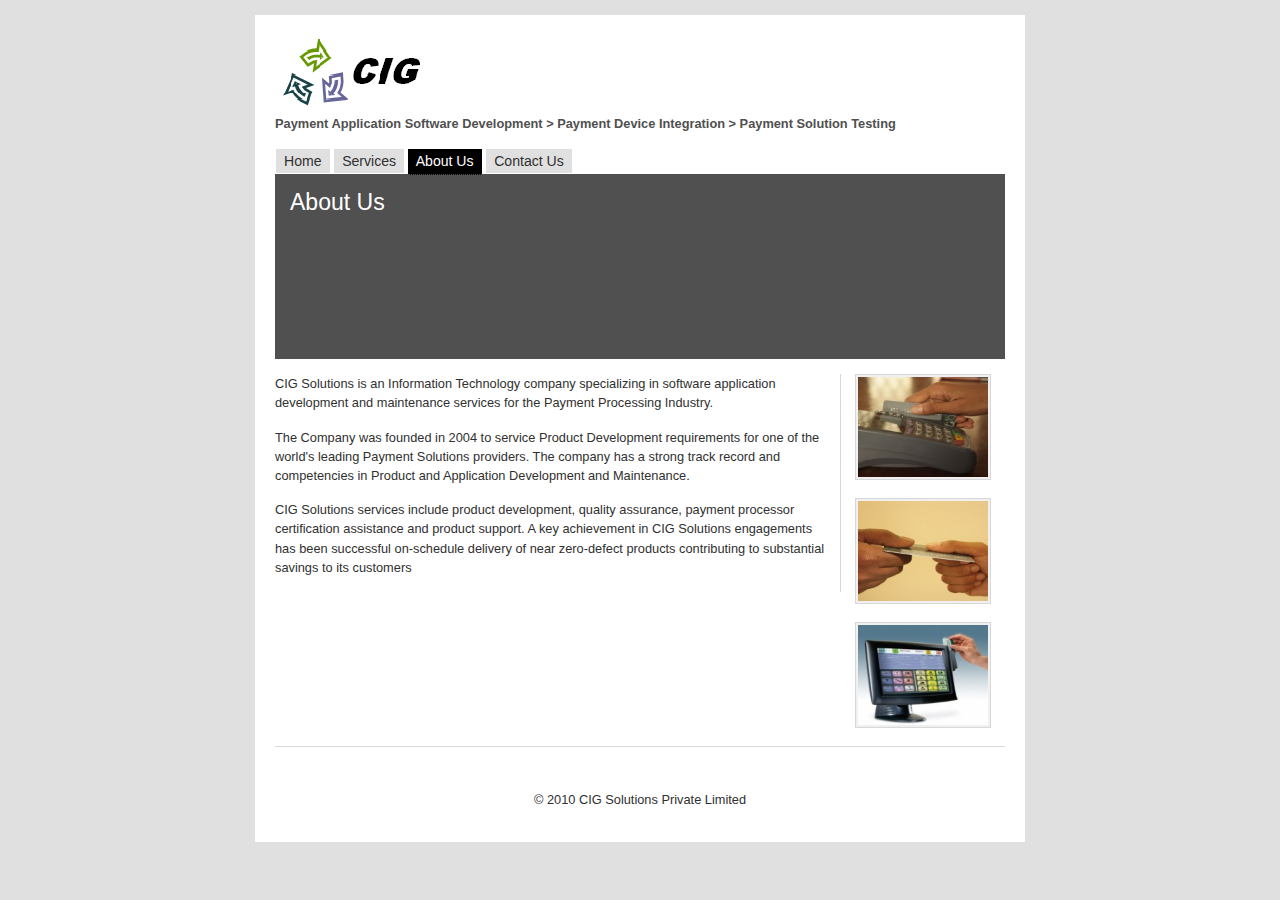
<file: about-us.html>
<!DOCTYPE html PUBLIC "-//W3C//DTD XHTML 1.0 Strict//EN" "http://www.w3.org/TR/xhtml1/DTD/xhtml1-strict.dtd">
<head>
	<meta http-equiv="content-type" content="text/html; charset=utf-8" />
	<meta name="description" content="Payment Processing Software, Outsourced Payment Application Software Development, Payment Device Integration" />
	<meta name="keywords" content="Payment processing, payment terminals, payment devices, payment solution testing, POS, POS Integation" />
	<meta name="author" content="CIG" />
	<link rel="stylesheet" type="text/css" href="andreas02.css" media="screen,projection" />
	<link rel="stylesheet" type="text/css" href="print.css" media="print" />
	<link rel="shortcut icon" href="favicon.ico" type="image/x-icon" /> 
	<title>Payment Processing Software | Outsourced Payment Application Software Development | Payment Device Integration</title>
</head>

<body>

<div id="container">
	<div id="logo">
		<img  src="./images/cig100.png" alt="" />
		<p><strong>Payment Application Software Development > Payment Device Integration > Payment Solution Testing</strong></p>
	</div>

	<div id="navitabs">
		<h2 class="hide">navigation menu:</h2>
		<a class="navitab" href="index.html">Home</a><span class="hide"> | </span>
		<a class="navitab" href="services.html">Services</a><span class="hide"> | </span>
		<a class="activenavitab" href="#">About Us</a><span class="hide"> | </span>
		<a class="navitab" href="contact.html">Contact Us</a><span class="hide"> | </span>
	</div>
	
	<div id="desc">
		<h2>About Us</h2>
	</div>

	<div id="main">
		<p>CIG Solutions is an Information Technology company specializing in software application development and maintenance services for the Payment Processing Industry.</p>
		
		<p>The Company was founded in 2004 to service Product Development requirements for one of the world's leading Payment Solutions providers. The company has a strong track record and competencies in Product and Application Development and Maintenance.</p>
		
		<p>CIG Solutions services include product development, quality assurance, payment processor certification assistance and product support. A key achievement in CIG Solutions engagements has been successful on-schedule delivery of near zero-defect products contributing to substantial savings to its customers</p>
		
	</div>

	<div id="sidebar">
		<img class="photo" src="./images/software.jpg" height="100" width="130" alt="" />
		<img class="photo" src="./images/integrator.jpg" height="100" width="130" alt="" />
		<img class="photo" src="./images/merchant.jpg" height="100" width="130" alt="" />
	</div>
    
	<div id="footer">
		<p><center><font color="white">A Venture Conceived in Georgia</font></center></p>
		<p><center>&copy; 2010 CIG Solutions Private Limited</center></p>
		<P><!-- Start of StatCounter Code --><SCRIPT LANGUAGE="javascript">
			var sc_project=845625; 
			var sc_invisible=1; 
			var sc_partition=6; 
			var sc_security="a8749978"; 
			</SCRIPT><SCRIPT LANGUAGE="javascript" SRC="http://www.statcounter.com/counter/counter.js"></SCRIPT><noscript><A HREF="http://www.statcounter.com/" TARGET="_blank"><IMG SRC="http://c7.statcounter.com/counter.php?sc_project=845625&amp;java=0&amp;security=a8749978&amp;invisible=1" NAME="Graphic2" ALT="free webpage hit counter" ALIGN=BOTTOM WIDTH=1 HEIGHT=1 BORDER=0></A></noscript><!-- End of StatCounter Code -->

		</P>

	</div>

</div>
</body>
</html>
</file>
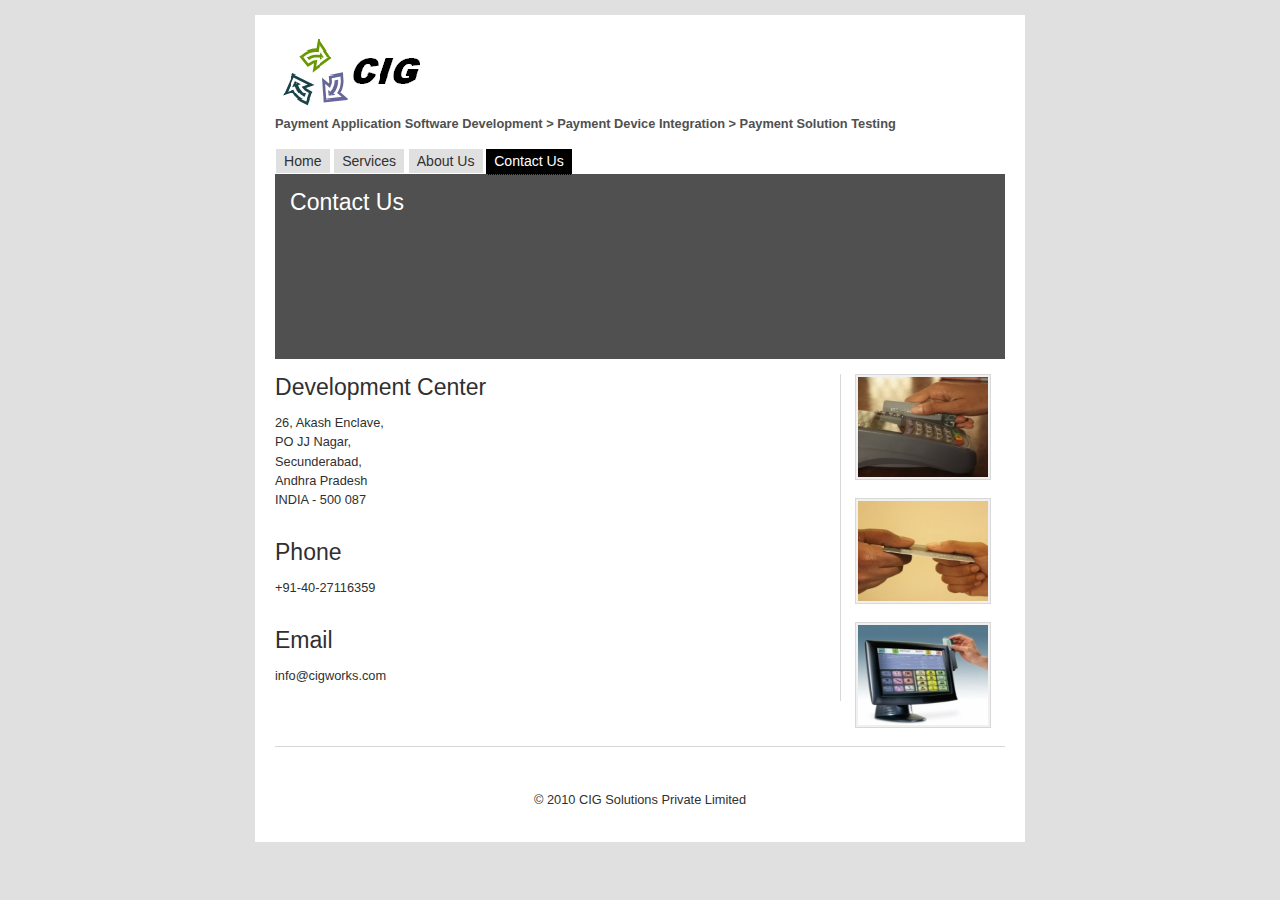
<file: contact.html>
<!DOCTYPE html PUBLIC "-//W3C//DTD XHTML 1.0 Strict//EN" "http://www.w3.org/TR/xhtml1/DTD/xhtml1-strict.dtd">
<head>
	<meta http-equiv="content-type" content="text/html; charset=utf-8" />
	<meta name="description" content="Payment Processing Software, Outsourced Payment Application Software Development, Payment Device Integration" />
	<meta name="keywords" content="Payment processing, payment terminals, payment devices, payment solution testing, POS, POS Integation" />
	<meta name="author" content="CIG" />
	<link rel="stylesheet" type="text/css" href="andreas02.css" media="screen,projection" />
	<link rel="stylesheet" type="text/css" href="print.css" media="print" />
	<link rel="shortcut icon" href="favicon.ico" type="image/x-icon" /> 
	<title>Payment Processing Software | Outsourced Payment Application Software Development | Payment Device Integration</title>
</head>

<body>

<div id="container">
	<div id="logo">
		<img  src="./images/cig100.png" alt="" />
		<p><strong>Payment Application Software Development > Payment Device Integration > Payment Solution Testing</strong></p>
	</div>

	<div id="navitabs">
		<h2 class="hide">navigation menu:</h2>
		<a class="navitab" href="index.html">Home</a><span class="hide"> | </span>
		<a class="navitab" href="services.html">Services</a><span class="hide"> | </span>
		<a class="navitab" href="about-us.html">About Us</a><span class="hide"> | </span>
		<a class="activenavitab" href="#">Contact Us</a><span class="hide"> | </span>
	</div>
	
	<div id="desc">
		<h2>Contact Us</h2>
	</div>

	<div id="main">
		<h2>Development Center</h2>
		<p>26, Akash Enclave,<br>
		PO JJ Nagar,<br>
		Secunderabad,<br>
		Andhra Pradesh<br>
		INDIA - 500 087</p>
		<br>
		
		<h2>Phone</h2>
		<p>+91-40-27116359</p>
		<br>
		
		<h2>Email</h2>
		<p>info@cigworks.com</p>
	</div>

	<div id="sidebar">
		<img class="photo" src="./images/software.jpg" height="100" width="130" alt="" />
		<img class="photo" src="./images/integrator.jpg" height="100" width="130" alt="" />
		<img class="photo" src="./images/merchant.jpg" height="100" width="130" alt="" />
	</div>
    
	<div id="footer">
		<p><center><font color="white">A Venture Conceived in Georgia</font></center></p>
		<p><center>&copy; 2010 CIG Solutions Private Limited</center></p>
		<P><!-- Start of StatCounter Code --><SCRIPT LANGUAGE="javascript">
			var sc_project=845625; 
			var sc_invisible=1; 
			var sc_partition=6; 
			var sc_security="a8749978"; 
			</SCRIPT><SCRIPT LANGUAGE="javascript" SRC="http://www.statcounter.com/counter/counter.js"></SCRIPT><noscript><A HREF="http://www.statcounter.com/" TARGET="_blank"><IMG SRC="http://c7.statcounter.com/counter.php?sc_project=845625&amp;java=0&amp;security=a8749978&amp;invisible=1" NAME="Graphic2" ALT="free webpage hit counter" ALIGN=BOTTOM WIDTH=1 HEIGHT=1 BORDER=0></A></noscript><!-- End of StatCounter Code -->

		</P>


	</div>

</div>
</body>
</html>
</file>
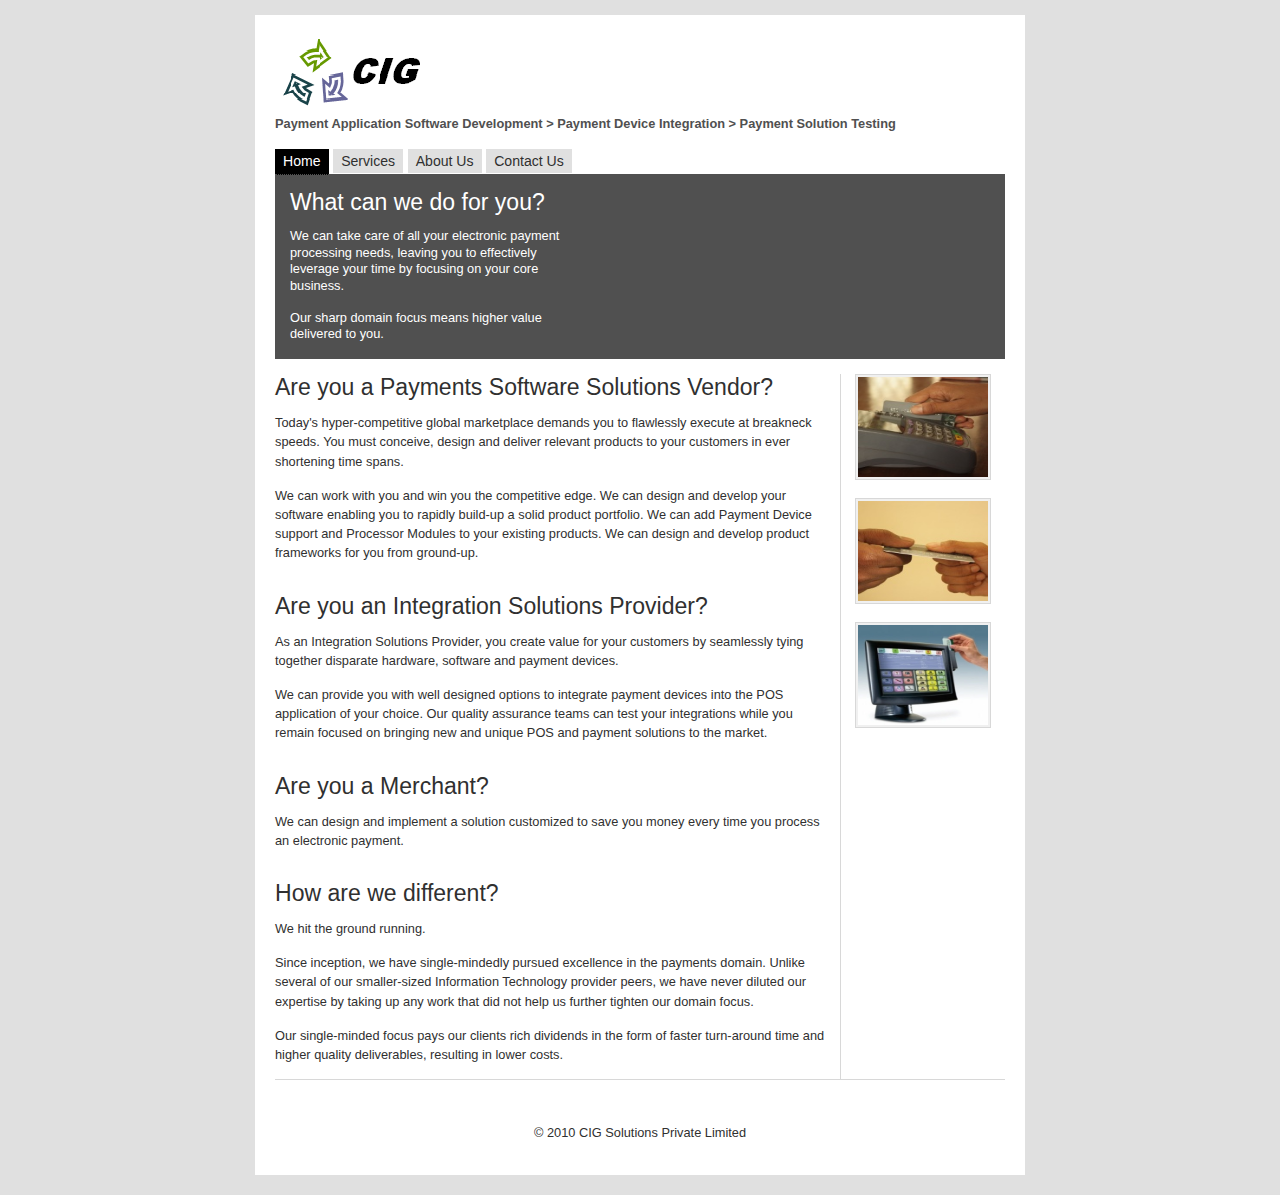
<file: indexback.html>
<!DOCTYPE html PUBLIC "-//W3C//DTD XHTML 1.0 Strict//EN" "http://www.w3.org/TR/xhtml1/DTD/xhtml1-strict.dtd">
<head>
	<meta http-equiv="content-type" content="text/html; charset=utf-8" />
	<meta name="description" content="Payment Processing Software, Outsourced Payment Application Software Development, Payment Device Integration" />
	<meta name="keywords" content="Payment processing, payment terminals, payment devices, payment solution testing, POS, POS Integation" />
	<meta name="author" content="CIG" />
	<link rel="stylesheet" type="text/css" href="andreas02.css" media="screen,projection" />
	<link rel="stylesheet" type="text/css" href="print.css" media="print" />
	<link rel="shortcut icon" href="favicon.ico" type="image/x-icon" /> 
	<title>Payment Processing Software | Outsourced Payment Application Software Development | Payment Device Integration</title>
</head>

<body>

<div id="container">
	<div id="logo">
		<img  src="./images/cig100.png" alt="" />
		<p><strong>Payment Application Software Development > Payment Device Integration > Payment Solution Testing</strong></p>
	</div>

	<div id="navitabs">
		<h2 class="hide">navigation menu:</h2>
		<a class="activenavitab" href="#">Home</a><span class="hide"> | </span>
		<a class="navitab" href="services.html">Services</a><span class="hide"> | </span>
		<a class="navitab" href="about-us.html">About Us</a><span class="hide"> | </span>
		<a class="navitab" href="contact.html">Contact Us</a><span class="hide"> | </span>
	</div>
	
	<div id="desc">
		<h2>What can we do for you?</h2>
		<p>We can take care of all your electronic payment processing needs, leaving you to effectively leverage your time by focusing on your core business.</p>
		<p>Our sharp domain focus means higher value delivered to you.</p>
	</div>

	<div id="main">
		<h2>Are you a Payments Software Solutions Vendor?</h2>
			<p>Today's hyper-competitive global marketplace demands you to flawlessly execute at breakneck speeds. You must conceive, design and deliver relevant products to your customers in ever shortening time spans.</p>
			
			<p>We can work with you and win you the competitive edge. 
			   We can design and develop your software enabling you to rapidly build-up a solid product portfolio. 
			   We can add Payment Device support and Processor Modules to your existing products. 
			   We can design and develop product frameworks for you from ground-up. 
			</p>
			
		<br>

		<h2>Are you an Integration Solutions Provider?</h2>
		<p>As an Integration Solutions Provider, you create value for your customers by seamlessly tying together disparate hardware, software and payment devices.</p>
		<p>We can provide you with well designed options to integrate payment devices into the POS application of your choice. 
		   Our quality assurance teams can test your integrations while you remain focused on bringing new and unique POS and payment solutions to the market.
		 </p>

		<br>
		 
		<h2>Are you a Merchant?</h2>
		<p>We can design and implement a solution customized to save you money every time you process an electronic payment.</p>
		
		<br>	
		
		<h2>How are we different?</h2>
		<p>We hit the ground running.</p>
		<p>Since inception, we have single-mindedly pursued excellence in the payments domain. Unlike several of our smaller-sized Information Technology provider peers, we have never diluted our expertise by taking up any work that did not help us further tighten our domain focus.</p>

		<p>Our single-minded focus pays our clients rich dividends in the form of faster turn-around time and higher quality deliverables, resulting in lower costs. </p>
	</div>

	<div id="sidebar">
		<img class="photo" src="./images/software.jpg" height="100" width="130" alt="" />
		<img class="photo" src="./images/integrator.jpg" height="100" width="130" alt="" />
		<img class="photo" src="./images/merchant.jpg" height="100" width="130" alt="" />
	</div>
    
	<div id="footer">
		<p><center><font color="white">A Venture Conceived in Georgia</font></center></p>
		<p><center>&copy; 2010 CIG Solutions Private Limited</center></p>
		<P><!-- Start of StatCounter Code --><SCRIPT LANGUAGE="javascript">
			var sc_project=845625; 
			var sc_invisible=1; 
			var sc_partition=6; 
			var sc_security="a8749978"; 
			</SCRIPT><SCRIPT LANGUAGE="javascript" SRC="http://www.statcounter.com/counter/counter.js"></SCRIPT><noscript><A HREF="http://www.statcounter.com/" TARGET="_blank"><IMG SRC="http://c7.statcounter.com/counter.php?sc_project=845625&amp;java=0&amp;security=a8749978&amp;invisible=1" NAME="Graphic2" ALT="free webpage hit counter" ALIGN=BOTTOM WIDTH=1 HEIGHT=1 BORDER=0></A></noscript><!-- End of StatCounter Code -->

		</P>

	</div>

</div>
</body>
</html>
</file>
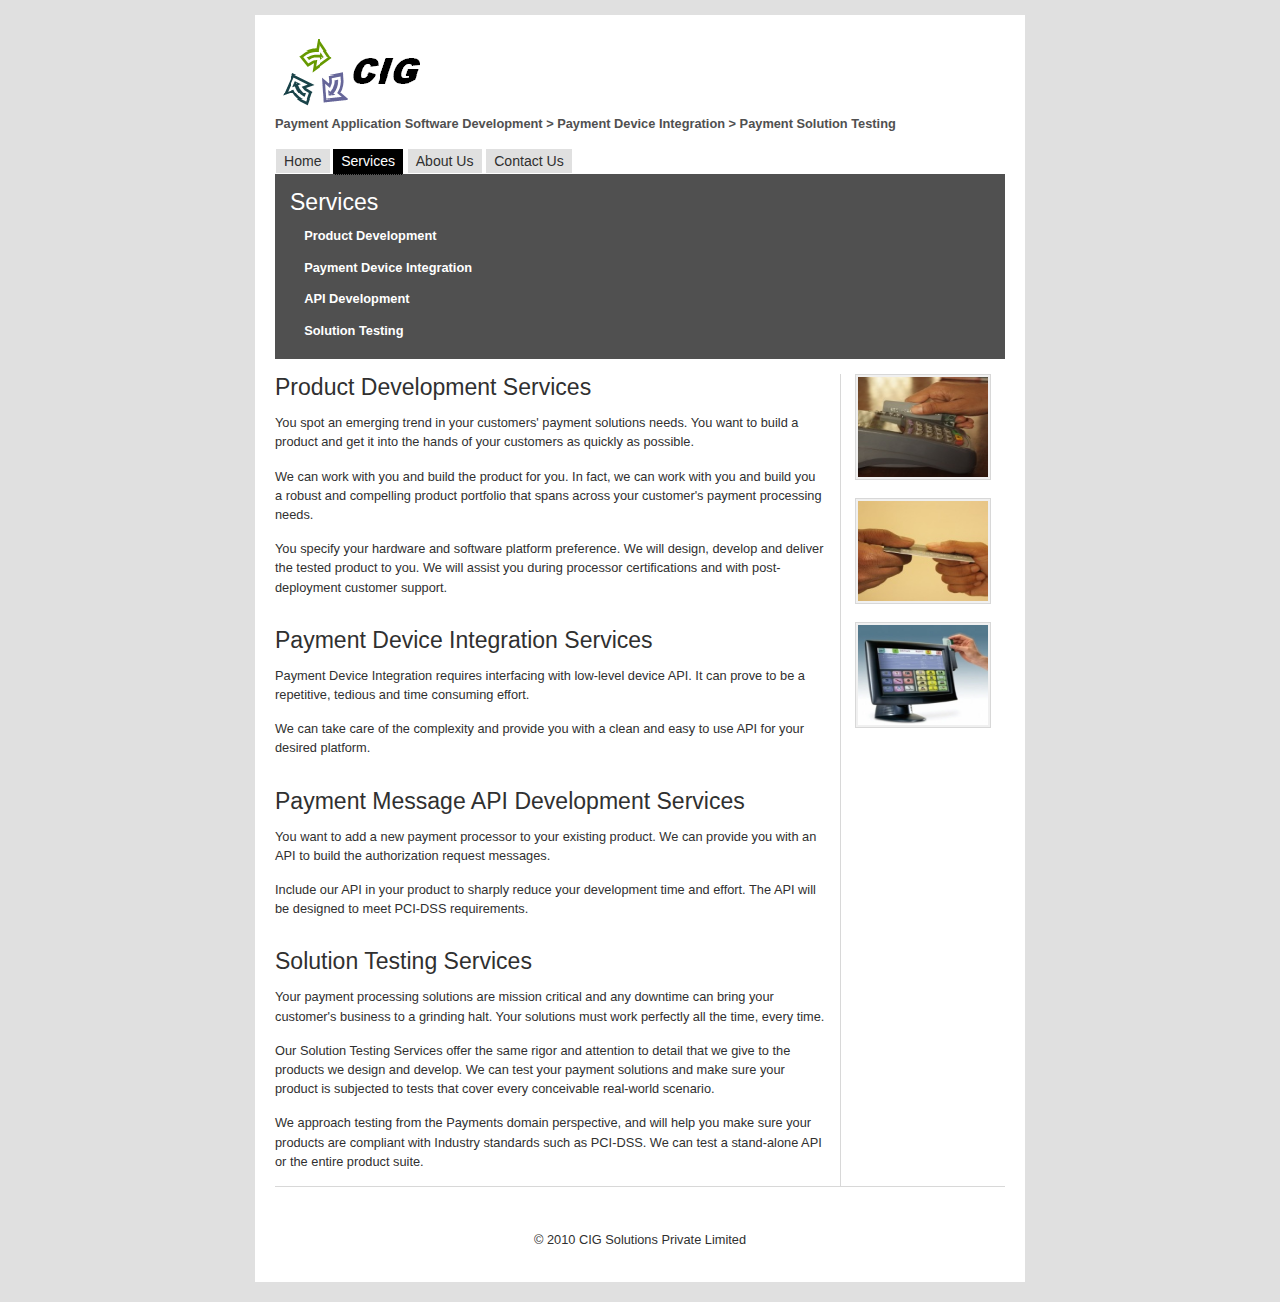
<file: services.html>
<!DOCTYPE html PUBLIC "-//W3C//DTD XHTML 1.0 Strict//EN" "http://www.w3.org/TR/xhtml1/DTD/xhtml1-strict.dtd">
<html xmlns="http://www.w3.org/1999/xhtml" xml:lang="en" lang="en">
<head>
	<meta http-equiv="content-type" content="text/html; charset=utf-8" />
	<meta name="description" content="Payment Processing Software, Outsourced Payment Application Software Development, Payment Device Integration" />
	<meta name="keywords" content="Payment processing, payment terminals, payment devices, payment solution testing, POS, POS Integation" />
	<meta name="author" content="CIG" />
	<link rel="stylesheet" type="text/css" href="andreas02.css" media="screen,projection" />
	<link rel="stylesheet" type="text/css" href="print.css" media="print" />
	<link rel="shortcut icon" href="favicon.ico" type="image/x-icon" /> 
	<title>Payment Processing Software | Outsourced Payment Application Software Development | Payment Device Integration</title>
</head>

<body>

<div id="container">
	<div id="logo">
		<img  src="./images/cig100.png" alt="" />
		<p><strong>Payment Application Software Development > Payment Device Integration > Payment Solution Testing</strong></p>
	</div>

	<div id="navitabs">
		<h2 class="hide">navigation menu:</h2>
		<a class="navitab" href="index.html">Home</a><span class="hide"> | </span>
		<a class="activenavitab" href="#">Services</a><span class="hide"> | </span>
		<a class="navitab" href="about-us.html">About Us</a><span class="hide"> | </span>
		<a class="navitab" href="contact.html">Contact Us</a><span class="hide"> | </span>
	</div>
	
	<div id="desc">
		<h2>Services</h2>
		<p><strong>&nbsp;&nbsp;&nbsp;&nbsp;Product Development</strong></p>
		<p><strong>&nbsp;&nbsp;&nbsp;&nbsp;Payment Device Integration</strong></p>
		<p><strong>&nbsp;&nbsp;&nbsp;&nbsp;API Development</strong></p>
		<p><strong>&nbsp;&nbsp;&nbsp;&nbsp;Solution Testing</strong></p>
	</div>

	<div id="main">
		<h2>Product Development Services</h2>
			<p>You spot an emerging trend in your customers' payment solutions needs. You want to build a product and get it into the hands of your customers as quickly as possible.
		
			<p>We can work with you and build the product for you. In fact, we can work with you and build you a robust and compelling product portfolio that spans across your customer's payment processing needs.</p>
			
			<p>You specify your hardware and software platform preference. We will design, develop and deliver the tested product to you. We will assist you during processor certifications and with post-deployment customer support.</p>
			
		<br>

		<h2>Payment Device Integration Services</h2>
			<p>Payment Device Integration requires interfacing with low-level device API. It can prove to be a repetitive, tedious and time consuming effort.</p>
			<p>We can take care of the complexity and provide you with a clean and easy to use API for your desired platform.
		</p>

		<br>
		 
		<h2>Payment Message API Development Services</h2>
			<p>You want to add a new payment processor to your existing product. We can provide you with an API to build the authorization request messages.</p>
			<p>Include our API in your product to sharply reduce your development time and effort. The API will be designed to meet PCI-DSS requirements.</p>
		<br>		
		
		<h2>Solution Testing Services</h2>
		<p>Your payment processing solutions are mission critical and any downtime can bring your customer's business to a grinding halt. Your solutions must work perfectly all the time, every time.</p>
		<p>Our Solution Testing Services offer the same rigor and attention to detail that we give to the products we design and develop. We can test your payment solutions and make sure your product is subjected to tests that cover every conceivable real-world scenario.</p>
		<p>We approach testing from the Payments domain perspective, and will help you make sure your products are compliant with Industry standards such as PCI-DSS. We can test a stand-alone API or the entire product suite.</p>
		
	</div>

	<div id="sidebar">
		<img class="photo" src="./images/software.jpg" height="100" width="130" alt="" />
		<img class="photo" src="./images/integrator.jpg" height="100" width="130" alt="" />
		<img class="photo" src="./images/merchant.jpg" height="100" width="130" alt="" />
	</div>
    
	<div id="footer">
		<p><center><font color="white">A Venture Conceived in Georgia</font></center></p>
		<p><center>&copy; 2010 CIG Solutions Private Limited</center></p>
		<P><!-- Start of StatCounter Code --><SCRIPT LANGUAGE="javascript">
			var sc_project=845625; 
			var sc_invisible=1; 
			var sc_partition=6; 
			var sc_security="a8749978"; 
			</SCRIPT><SCRIPT LANGUAGE="javascript" SRC="http://www.statcounter.com/counter/counter.js"></SCRIPT><noscript><A HREF="http://www.statcounter.com/" TARGET="_blank"><IMG SRC="http://c7.statcounter.com/counter.php?sc_project=845625&amp;java=0&amp;security=a8749978&amp;invisible=1" NAME="Graphic2" ALT="free webpage hit counter" ALIGN=BOTTOM WIDTH=1 HEIGHT=1 BORDER=0></A></noscript><!-- End of StatCounter Code -->

		</P>

	</div>

</div>
</body>
</html>
</file>
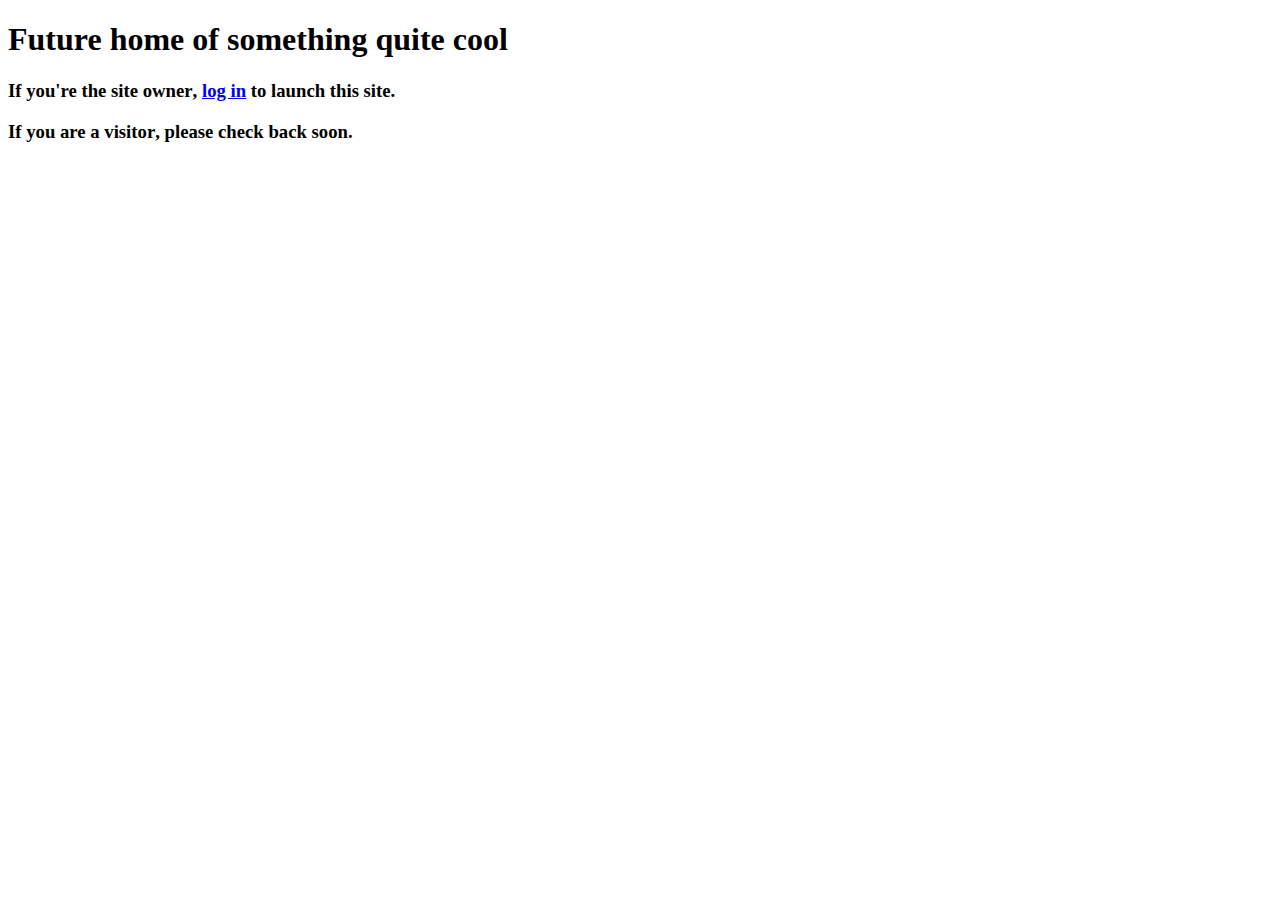
<file: welcome.html>
<!DOCTYPE html PUBLIC "-//W3C//DTD XHTML 1.0 Transitional//EN" "http://www.w3.org/TR/xhtml1/DTD/xhtml1-transitional.dtd">
<html xmlns="http://www.w3.org/1999/xhtml">

<head>
<meta http-equiv="Content-Type" content="text/html; charset=utf-8" />
<title>Coming Soon - Future home of something quite cool</title>

<link href="http://p3nlhclust404.shr.prod.phx3.secureserver.net/SharedContent/404-etc-styles.css" rel="stylesheet" type="text/css" media="screen" />

</head>

<body>

	<div class="body-coming-soon">
		<h1>
			<span>Future home of something quite cool</span>
		</h1>
		
		<div class="info-container">
			<div class="inner-border clear-fix">
				<h3 class="coming-soon-owner">
					If you're the <strong>site owner</strong>, <a href="https://hostingmanager.secureserver.net">log in</a> to launch this site.
				</h3>
				<h3 class="coming-soon-visitor">
					If you are a <strong>visitor</strong>, please check back soon.
				</h3>
			</div>
		</div>
	</div>

</body>
</html>
</file>
<file: andreas02.css>
/*
Original design: andreas02 (v3.0 - Apr 24, 2008) - A free xhtml/css website template by Andreas Viklund and stylishtemplate.com.
For more information, see http://andreasviklund.com/templates/andreas02/
*/

/* General layout */
body {background:#e0e0e0; color:#303030; font:80% tahoma, verdana, sans-serif; margin:0; padding:15px 0 0;}
#container {background:#fff; margin:0 auto 20px; padding:5px 20px 20px; width:730px;}

/* Site title */
#logo {margin:15px 0 15px 0;}
#logo h1 a {border:none; color:#505050;}
#logo h1 a:hover {border:none; color:#303030; text-decoration:none;}
#logo p {font-size:1.0em; color:#505050; margin:0 0 20px 0;}

/* Tags */
a {border-bottom:1px dotted #505050; color:#303030; text-decoration:none;}
a:hover {border-bottom:1px solid #505050; color:#303030; text-decoration:none;}
a img {border:0;}
h1 {font-size:2.2em; font-weight:400; margin:0 0 5px; padding:0;}
h2 {font-size:1.8em; font-weight:400; margin:0 0 12px;}
h3 {font-size:1.4em; font-weight:400; margin:0 0 10px;}
p {line-height:1.5em; margin:0 0 15px; text-align:left;}
ul,ol {margin:0 0 15px 15px; padding:0;}
li {margin:0 0 3px 0;}

/* Toptabs menu */
#toptabs {font-size:.8em; margin:10px auto -13px; width:760px;}
#toptabs p {color:gray; text-align:right;}
.toptab {background:#f0f0f0 url(http://web.archive.org/web/20110208083719/http://www.cigworks.com/cig/images/corner2.gif) top right no-repeat; border-bottom:1px solid #e0e0e0; color:gray; margin:0 0 0 4px; padding:4px 5px 3px; text-decoration:none;}
.toptab:hover {background:#fafafa url(http://web.archive.org/web/20110208083719/http://www.cigworks.com/cig/images/corner2.gif) top right no-repeat; border-bottom:1px solid #eaeaea; color:#505050; text-decoration:none;}
.activetoptab {background:#fff url(http://web.archive.org/web/20110208083719/http://www.cigworks.com/cig/images/corner2.gif) top right no-repeat; border-bottom:1px solid #fff; color:#505050; margin:0 0 0 4px; padding:4px 5px 3px; text-decoration:none;}
.activetoptab:hover {border-bottom:1px solid #fff; text-decoration:none;}

/* Navitabs menu */
#navitabs {clear:both;}
.navitab {background:#e0e0e0 url(http://web.archive.org/web/20110208083719/http://www.cigworks.com/cig/images/corner.gif) top right no-repeat; border-bottom:1px solid #fff; border-left:1px solid #fff; font-size:1.1em; margin:0 0 4px; padding:4px 8px; text-decoration:none;}
.navitab:hover {background:#d0d0d0 url(http://web.archive.org/web/20110208083719/http://www.cigworks.com/cig/images/corner.gif) top right no-repeat; border-bottom:1px solid #fff; text-decoration:none;}
.activenavitab {background:#000000 url(http://web.archive.org/web/20110208083719/http://www.cigworks.com/cig/images/corner.gif) top right no-repeat; color:#fff; font-size:1.1em; margin:0 0 5px; padding:4px 8px 5px; text-decoration:none;}
.activenavitab:hover {color:#fff; text-decoration:none;}

/* Header description area */
#desc {background:#505050 url(http://web.archive.org/web/20110208083719/http://www.cigworks.com/cig/images/front.jpg) bottom left repeat-y; clear:both; color:#fff; height:180px; margin:5px 0 15px; padding:0 0 5px 0;}
#desc p {font-size:1em; line-height:1.3em; padding:0 0 0 15px; width:290px;}
#desc h2 {color:#fff; padding:15px 15px 0;}
#desc a {border-color:#fff; color:#fff; text-decoration:none;}

/* Main content */
#main {border-right:1px solid #d8d8d8; float:left; margin:0; padding:0 15px 0 0; width:550px;}

/* Sidebar */
#sidebar {float:right; width:150px;}
#sidebar p {font-size:0.9em; line-height:1.3em; margin:0 0 15px;}
#sidebar ul {margin:0 0 15px 0; padding:0;}
#sidebar li {list-style:none;}
ul.sidelink li {list-style:none; margin:0 0 3px; padding:0;}
ul.sidelink li a{background:#f0f0f0 url(http://web.archive.org/web/20110208083719/http://www.cigworks.com/cig/images/corner.gif) top right no-repeat; border:none; display:block; margin:5px 10px 5px 0; padding:3px 4px 3px 8px; text-align:left; width:140px;}
ul.sidelink li a:hover {background:#e0e0e0 url(http://web.archive.org/web/20110208083719/http://www.cigworks.com/cig/images/corner.gif) top right no-repeat; border:none; text-decoration:none;}

/* Footer */
#footer {background:#fff; border-top:1px solid #d8d8d8; clear:both; margin:0; padding:0;}
#footer a {color:gray;}
#footer a:hover {color:#303030;}
#footer p {color:gray; font-size:1.1em; line-height:1.3em; margin:15px 0 0; padding:0;}

/* Additional classes */
.photo {background-color:#f0f0f0; border:1px solid #d8d8d8; margin:0 0 15px; padding:2px;}
.timestamp {font-size:1.2em; color:#606060; margin:-12px 0 12px 0;}
.right {margin:-8px 0 8px 0; text-align:right;}
.block {background:#f0f0f0; padding:10px;}
.hide {display:none;}
</file>
<file: print.css>
/*
Print layout for original design: andreas02 (v3.0 - Apr 24, 2008) - A free xhtml/css website template by Andreas Viklund and stylishtemplate.com.
For more information, see http://andreasviklund.com/templates/andreas02/
*/

body {margin:0 auto; padding:0; font-family:"Times New Roman",Serif; background:#ffffff; color:#000000;}
#container {margin:2%; width:auto; float:none !important;}
#main {float:none !important;}
#logo h1 {margin:0 0 10px 0;}
#toptabs, #navitabs, #sidebar, .hide {display:none;}
a {text-decoration:underline; color:#0000FF;}
</file>
